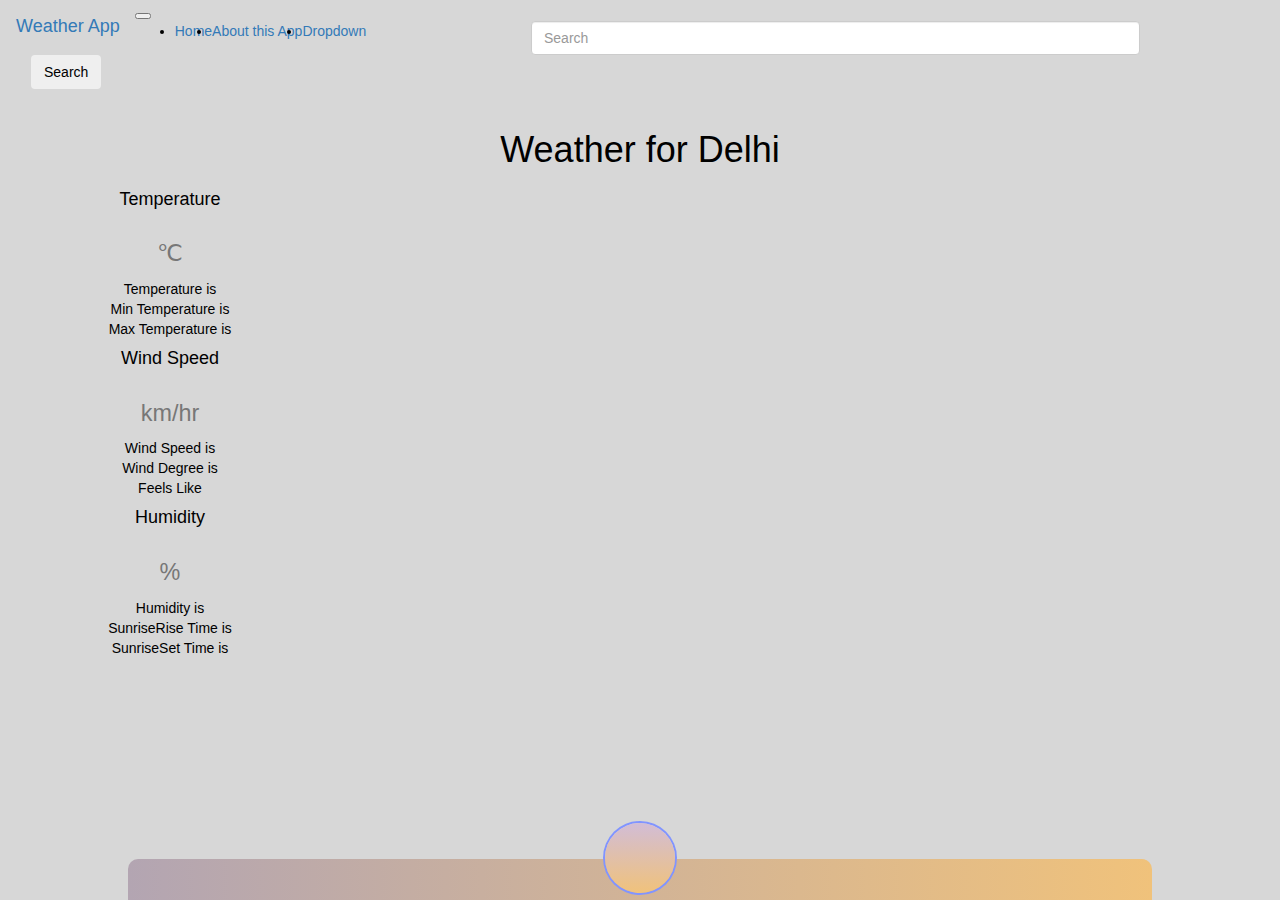
<file: index.html>
<!doctype html>
<html lang="en">
<head>
    <meta charset="utf-8">
    <meta name="viewport" content="width=device-width, initial-scale=1">
    <title>My Weather App</title>
    <link href="https://cdn.jsdelivr.net/npm/bootstrap@5.3.1/dist/css/bootstrap.min.css" rel="stylesheet"
        integrity="sha384-4bw+/aepP/YC94hEpVNVgiZdgIC5+VKNBQNGCHeKRQN+PtmoHDEXuppvnDJzQIu9" crossorigin="anonymous">
        <link href="//maxcdn.bootstrapcdn.com/bootstrap/3.3.0/css/bootstrap.min.css" rel="stylesheet" id="bootstrap-css">
        <script src="//maxcdn.bootstrapcdn.com/bootstrap/3.3.0/js/bootstrap.min.js"></script>
        <script src="//code.jquery.com/jquery-1.11.1.min.js"></script>
      </head>
    <link rel="stylesheet" type="text/css" href="css/master.css">
<body>
    <nav class="navbar navbar-expand-lg bg-body-tertiary">
        <div class="container-fluid">
            <a class="navbar-brand" href="#">Weather App</a>
            <button class="navbar-toggler" type="button" data-bs-toggle="collapse"
                data-bs-target="#navbarSupportedContent" aria-controls="navbarSupportedContent" aria-expanded="false"
                aria-label="Toggle navigation">
                <span class="navbar-toggler-icon"></span>
            </button>
            <div class="collapse navbar-collapse" id="navbarSupportedContent">
                <ul class="navbar-nav me-auto mb-2 mb-lg-0">
                    <li class="nav-item">
                        <a class="nav-link active" aria-current="page" href="index.html">Home</a>
                    </li>
                    <li class="nav-item">
                        <a class="nav-link" href="about_this_app.html">About this App</a>
                    </li>
                    <li class="nav-item dropdown">
                        <a id="dropdownLink" class="nav-link dropdown-toggle" href="#" role="button" data-bs-toggle="dropdown"
                            aria-expanded="false">
                            Dropdown
                        </a>
                        <ul class="dropdown-menu">
                            <li><a id="Mumbai" class="dropdown-item" href="#">Mumbai</a></li>
                            <li><a id="Delhi" class="dropdown-item" href="#">Delhi</a></li>
                            <li><a id="Kolkata" class="dropdown-item" href="#">Kolkata</a></li>
                            <li><a id="Jaunpur" class="dropdown-item" href="#">Jaunpur</a></li>
                            <li><a  id="Varanasi" class="dropdown-item" href="#">Varanasi</a></li>
                            <li><a  id="Bengaluru" class="dropdown-item" href="#">Bengaluru</a></li>
                        </ul>
                    </li>
                    <script>
                        // Function to get the selected value and call getWeather
                        //getWeather(city) 
                    
                        // Add click event listeners to each dropdown item
                        const dropdownItems = document.querySelectorAll('.dropdown-item');
                        dropdownItems.forEach(item => {
                            item.addEventListener('click', function() {
                                const selectedValue = this.id;
                                getWeather(selectedValue);
                            });
                        });
                    </script>
                    <!-- <li class="nav-item">
                        <a class="nav-link disabled" aria-disabled="true">How to use?</a>
                    </li> -->
                </ul>
                <form class="d-flex"  role="search">
                    <input id="city"  style="width: 50%;margin-left: 500px;" class="form-control me-2" type="search" placeholder="Search" aria-label="Search">
                    <button class="btn btn-outline-success" type="submit" id="submit">Search</button>
                </form>
            </div>
        </div>
    </nav>
    <div class="row row-cols-1" style="margin-left: 10PX; margin-right: 10PX;">
        <h1 class="my-4 text-center"> Weather for <span id = "cityName"></span></h1>
        <main>
            <div class="row row-cols-1 row-cols-md-3 mb-3 text-center">
                <div class="col">
                    <div class="card mb-4 rounded-4 shadow-sm" style="width: 350PX;" >
                        <div class="card-header py-3">
                            <h4 class="my-0 fw-normal">Temperature</h4>
                        </div>
                        <div class="card-body">
                            <h1 class="card-title pricing-card-title"><span id="temp1"></span><small
                                    class="text-body-secondary fw-light"><span> &#8451;</span>
                                </small></h1>
                            <ul class="list-unstyled mt-3 mb-4">
                                <li>Temperature is <span id="temp"></span></li>
                                <li>Min Temperature is <span id="min_temp"></span></li>
                                <li>Max Temperature is <span id="max_temp"></span></li>

                            </ul>
                            <!-- <button type="button" class="w-100 btn btn-lg btn-outline-primary">Sign up for free</button> -->
                        </div>
                    </div>
                </div>
                <div class="col">
                    <div class="card mb-4 rounded-3 shadow-sm" style="width: 350PX;">
                        <div class="card-header py-3">
                            <h4 class="my-0 fw-normal">Wind Speed</h4>
                        </div>
                        <div class="card-body">
                            <h1 class="card-title pricing-card-title"><span id="wind_speed1"></span><small
                                    class="text-body-secondary fw-light"> km/hr</small></h1>
                            <ul class="list-unstyled mt-3 mb-4">
                                <li>Wind Speed is <span id="wind_speed"></span></li>
                                <li>Wind Degree is <span id="wind_degrees"></span></li>
                                <!-- <li>Wind Speed is </li> -->
                                <li>Feels Like <span id="feels_like"></span></li>
                            </ul>
                            <!-- <button type="button" class="w-100 btn btn-lg btn-primary">Get started</button> -->
                        </div>
                    </div>
                </div>
                <div class="col">
                    <div class="card mb-4 rounded-3 shadow-sm" style="width: 350PX;">
                        <div class="card-header py-3">
                            <h4 class="my-0 fw-normal">Humidity</h4>
                        </div>
                        <div class="card-body">
                            <h1 class="card-title pricing-card-title"><span id="humidity1"></span><small
                                    class="text-body-secondary fw-light"> %</small></h1>
                            <ul class="list-unstyled mt-3 mb-4">
                               
                                <li>Humidity is <span id="humidity"></span></li>
                                <li>SunriseRise Time is <span id="sunrise"></span></li>
                                <li>SunriseSet Time is <span id="sunset"></span></li>
                                
                               
                                
                                
                            
                            </ul>
                            <!-- <button type="button" class="w-100 btn btn-lg btn-primary">Contact us</button> -->
                        </div>
                    </div>
                </div>
            </div>
                  
                </table>
            </div>
        </main>
    </div>
    <script src="https://cdn.jsdelivr.net/npm/bootstrap@5.3.1/dist/js/bootstrap.bundle.min.js"
        integrity="sha384-HwwvtgBNo3bZJJLYd8oVXjrBZt8cqVSpeBNS5n7C8IVInixGAoxmnlMuBnhbgrkm"
        crossorigin="anonymous"></script>
    <script src="main.js"></script>

    <div class="container">
        <!-- Newsletter -->
          <div class="newsletter bottom"><!-- Can be aligned Top or Bottom -->
            <div class="newsletter-icon"><i class="fa fa-envelope-o"></i></div>
            <p class="newsletter-title">Subscribe to our email newsletter</p>
            <form>
              <input type="email" name="cpemail" placeholder="Enter your email.." required>
              <input type="submit" value="Subscribe">
            </form>
          </div>
          <!-- End Newsletter -->
        </div>
</body>

</html>
</file>
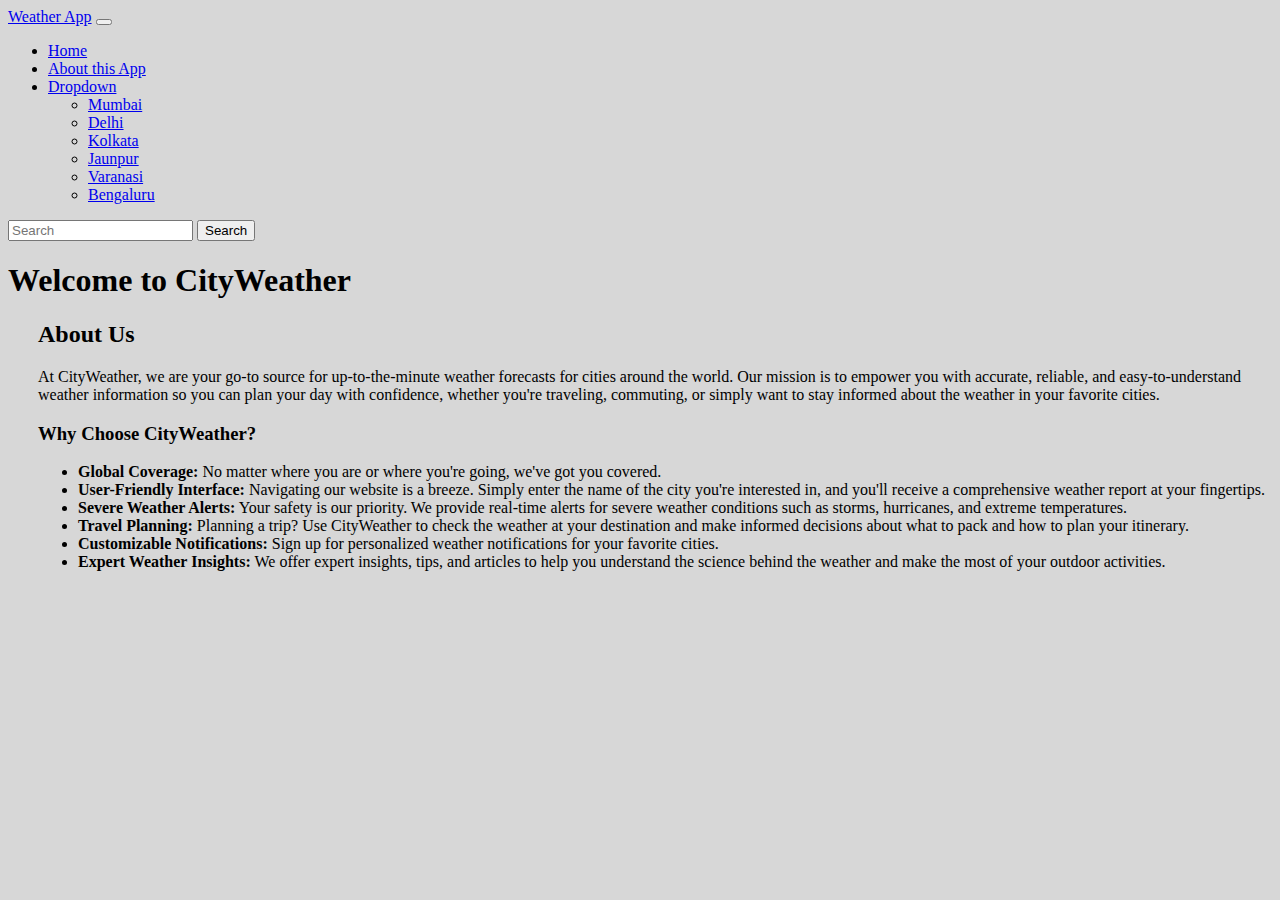
<file: about_this_app.html>
<!DOCTYPE html>
<html lang="en">

<head>
    <meta charset="utf-8">
    <meta name="viewport" content="width=device-width, initial-scale=1">
    <title>About CityWeather</title>
    <link rel="stylesheet" type="text/css" href="master.css">
    <link href="https://cdn.jsdelivr.net/npm/bootstrap@5.3.1/dist/css/bootstrap.min.css" rel="stylesheet"
        integrity="sha384-4bw+/aepP/YC94hEpVNVgiZdgIC5+VKNBQNGCHeKRQN+PtmoHDEXuppvnDJzQIu9" crossorigin="anonymous">
</head>
<body>
    <nav class="navbar navbar-expand-lg bg-body-tertiary">
        <div class="container-fluid">
            <a class="navbar-brand" href="#">Weather App</a>
            <button class="navbar-toggler" type="button" data-bs-toggle="collapse"
                data-bs-target="#navbarSupportedContent" aria-controls="navbarSupportedContent" aria-expanded="false"
                aria-label="Toggle navigation">
                <span class="navbar-toggler-icon"></span>
            </button>
            <div class="collapse navbar-collapse" id="navbarSupportedContent">
                <ul class="navbar-nav me-auto mb-2 mb-lg-0">
                    <li class="nav-item">
                        <a class="nav-link active" aria-current="page" href="index.html">Home</a>
                    </li>
                    <li class="nav-item">
                        <a class="nav-link" href="about_this_app.html">About this App</a>
                    </li>
                    <li class="nav-item dropdown">
                        <a id="dropdownLink" class="nav-link dropdown-toggle" href="#" role="button" data-bs-toggle="dropdown"
                            aria-expanded="false">
                            Dropdown
                        </a>
                        <ul class="dropdown-menu">
                            <li><a id="Mumbai" class="dropdown-item" href="#">Mumbai</a></li>
                            <li><a id="Delhi" class="dropdown-item" href="#">Delhi</a></li>
                            <li><a id="Kolkata" class="dropdown-item" href="#">Kolkata</a></li>
                            <li><a id="Jaunpur" class="dropdown-item" href="#">Jaunpur</a></li>
                            <li><a  id="Varanasi" class="dropdown-item" href="#">Varanasi</a></li>
                            <li><a  id="Bengaluru" class="dropdown-item" href="#">Bengaluru</a></li>
                        </ul>
                    </li>
                    <script>
                        // Function to get the selected value and call getWeather
                        //getWeather(city) 
                    
                        // Add click event listeners to each dropdown item
                        const dropdownItems = document.querySelectorAll('.dropdown-item');
                        dropdownItems.forEach(item => {
                            item.addEventListener('click', function() {
                                const selectedValue = this.id;
                                getWeather(selectedValue);
                            });
                        });
                    </script>
                    <!-- <li class="nav-item">
                        <a class="nav-link disabled" aria-disabled="true">How to use?</a>
                    </li> -->
                </ul>
                <form class="d-flex" role="search">
                    <input id="city" class="form-control me-2" type="search" placeholder="Search" aria-label="Search">
                    <button class="btn btn-outline-success" type="submit" id="submit">Search</button>
                </form>
            </div>
        </div>
    </nav>
    <div class="container-fluid">
    <header>
        <h1 class="my-4 text-center">Welcome to CityWeather</h1>
    </header>
    <section id="about">
        <h2 class="my-4 text-body-secondary" style="margin-left: 30px;">About Us</h2>
        <p style="margin-left: 30px;">
            At CityWeather, we are your go-to source for up-to-the-minute weather forecasts for cities around the world. Our mission is to empower you with accurate, reliable, and easy-to-understand weather information so you can plan your day with confidence, whether you're traveling, commuting, or simply want to stay informed about the weather in your favorite cities.
        </p>
    </section>
    <section id="why-choose">
        <h3 style="margin-left: 30px;">Why Choose CityWeather?</h3>
        <ul style="margin-left: 30px;">
            <li><strong>Global Coverage:</strong> No matter where you are or where you're going, we've got you covered.</li>
            <li><strong>User-Friendly Interface:</strong> Navigating our website is a breeze. Simply enter the name of the city you're interested in, and you'll receive a comprehensive weather report at your fingertips.</li>
            <li><strong>Severe Weather Alerts:</strong> Your safety is our priority. We provide real-time alerts for severe weather conditions such as storms, hurricanes, and extreme temperatures.</li>
            <li><strong>Travel Planning:</strong> Planning a trip? Use CityWeather to check the weather at your destination and make informed decisions about what to pack and how to plan your itinerary.</li>
            <li><strong>Customizable Notifications:</strong> Sign up for personalized weather notifications for your favorite cities.</li>
            <li><strong>Expert Weather Insights:</strong> We offer expert insights, tips, and articles to help you understand the science behind the weather and make the most of your outdoor activities.</li>
        
        </ul>
        
    </section>
    
</div>

</body>

</html>
</file>
<file: css/master.css>
body {
    background-color: #d7d7d7;
    color: black;
    
}

/* Newsletter */

.newsletter {
    position : fixed;
    z-index : 9999;
    right : 0;
    left : 0;
    width : 80%;
    margin : auto;
    padding : 18px;
    transition : all .4s cubic-bezier(.4, 0, .2, 1);
    background: #F0C27B; /* fallback for old browsers */
    background: -webkit-linear-gradient(to left, #F0C27B , #4B1248); /* Chrome 10-25, Safari 5.1-6 */
    background: linear-gradient(to left, #F0C27B , #b3a5b2); /* W3C, IE 10+/ Edge, Firefox 16+, Chrome 26+, Opera 12+, Safari 7+ */
    }
    
    .newsletter.bottom {
    bottom : -210px;
    animation-name : cpnewsletterbottom;
    animation-duration : 1s;
    animation-iteration-count : 1;
    border-radius : 10px 10px 0 0;
    }
    
    @keyframes cpnewsletterbottom {
    0% {
        transform : translateY(100%);
    }
    100% {
        transform : translateY(0%);
    }
    }
    
    .newsletter.bottom:hover {
    bottom : 0;
    }
    
    .newsletter.bottom .newsletter-icon {
    margin : -54px auto 70px;
    }
    
    .newsletter.bottom:hover .newsletter-icon {
    margin-bottom : 0;
    }
    
    .newsletter.top {
    top : -255px;
    animation-name : cpnewslettertop;
    animation-duration : 1s;
    animation-iteration-count : 1;
    border-radius : 0 0 10px 10px;
    }
    
    @keyframes cpnewslettertop {
    0% {
        transform : translateY(-100%);
    }
    100% {
        transform : translateY(0%);
    }
    }
    
    .newsletter.top:hover {
    top : 0;
    }
    
    .newsletter.top form {
    margin-bottom : 150px;
    transition : all .8s cubic-bezier(.4, 0, .2, 1);
    }
    
    .newsletter.top:hover form {
    margin-bottom : 40px;
    }
    
    .newsletter.top .newsletter-icon {
    position : absolute;
    bottom : 0;
    left : 50%;
    margin : 0 0 -40px -30px !important;
    }
    
    .newsletter-icon {
    width : 70px;
    height : 70px;
    text-align: center;
    line-height: 70px;
    cursor : pointer;
    transition : all .8s cubic-bezier(.4, 0, .2, 1);
    animation : cpnewslettericon 2s infinite;
    border-radius : 100%;
    box-shadow : 0 0 0 2px #8194ff;
    background: #F0C27B; /* fallback for old browsers */
    background: -webkit-linear-gradient(to top, #F0C27B , #dccddf); /* Chrome 10-25, Safari 5.1-6 */
    background: linear-gradient(to top, #F0C27B , #d2bdd6); /* W3C, IE 10+/ Edge, Firefox 16+, Chrome 26+, Opera 12+, Safari 7+ */
    color: #FFF;
    font-size: 22px;
    }
    
    @keyframes cpnewslettericon {
    0% {
        box-shadow : 0 0 0 2px #9C27B0;
    }
    50% {
        box-shadow : 0 0 0 1px #9C27B0;
    }
    90% {
        box-shadow : 0 0 0 4px #9C27B0;
    }
    100% {
        box-shadow : 0 0 0 1px #9C27B0;
    }
    }
    
    
    .newsletter-title {
    font-size : 26px;
    margin-top : 10px;
    text-align : center;
    color : #FFF;
    }
    
    .newsletter form {
    margin : 26px auto;
    text-align : center;
    }
    
    @media screen and (min-width: 584px) {
    .newsletter form {
        width : 460px;
    }
    }
    
    .newsletter input {
    display : inline-block;
    }
    
    .newsletter input:focus ,
    .newsletter textarea:focus {
    outline : none;
    box-shadow : none;
    }
    
    .newsletter input[type=email] {
    width : 70%;
    padding : 10px;
    border : none;
    border-radius : 20px 0 0 20px;
    background: rgba(255,255,255,0.2);
    }
    
    .newsletter input[type='submit'] {
    width : 21%;
    padding : 10px;
    cursor : pointer;
    color : #ffffff;
    border : none;
    border-radius :0 20px 20px 0;
    background : #bca0ba;
    }
    
    .newsletter input[type='submit']:hover {
    opacity : .9;
    }
    
    @media screen and (max-width: 625px) {
    .newsletter.bottom .newsletter-icon {
        margin : -42px auto 70px;
    }
    .newsletter.bottom {
        bottom : -175px;
    }
    
    .newsletter.top {
        top : -208px;
    }
    
    .newsletter {
        width : 97%;
        padding : 0 10px;
    }
    .newsletter-title {
        font-size : 18px;
    }
    .newsletter input[type=email] {
        width : 62%;
    }
    .newsletter input[type='submit'] {
        width : 30%;
    }
    }
</file>
<file: master.css>
body {
    background-color: #d7d7d7;
    color: black;
    
}

/* Newsletter */

.newsletter {
    position : fixed;
    z-index : 9999;
    right : 0;
    left : 0;
    width : 80%;
    margin : auto;
    padding : 18px;
    transition : all .4s cubic-bezier(.4, 0, .2, 1);
    background: #F0C27B; /* fallback for old browsers */
    background: -webkit-linear-gradient(to left, #F0C27B , #4B1248); /* Chrome 10-25, Safari 5.1-6 */
    background: linear-gradient(to left, #F0C27B , #b3a5b2); /* W3C, IE 10+/ Edge, Firefox 16+, Chrome 26+, Opera 12+, Safari 7+ */
    }
    
    .newsletter.bottom {
    bottom : -210px;
    animation-name : cpnewsletterbottom;
    animation-duration : 1s;
    animation-iteration-count : 1;
    border-radius : 10px 10px 0 0;
    }
    
    @keyframes cpnewsletterbottom {
    0% {
        transform : translateY(100%);
    }
    100% {
        transform : translateY(0%);
    }
    }
    
    .newsletter.bottom:hover {
    bottom : 0;
    }
    
    .newsletter.bottom .newsletter-icon {
    margin : -54px auto 70px;
    }
    
    .newsletter.bottom:hover .newsletter-icon {
    margin-bottom : 0;
    }
    
    .newsletter.top {
    top : -255px;
    animation-name : cpnewslettertop;
    animation-duration : 1s;
    animation-iteration-count : 1;
    border-radius : 0 0 10px 10px;
    }
    
    @keyframes cpnewslettertop {
    0% {
        transform : translateY(-100%);
    }
    100% {
        transform : translateY(0%);
    }
    }
    
    .newsletter.top:hover {
    top : 0;
    }
    
    .newsletter.top form {
    margin-bottom : 150px;
    transition : all .8s cubic-bezier(.4, 0, .2, 1);
    }
    
    .newsletter.top:hover form {
    margin-bottom : 40px;
    }
    
    .newsletter.top .newsletter-icon {
    position : absolute;
    bottom : 0;
    left : 50%;
    margin : 0 0 -40px -30px !important;
    }
    
    .newsletter-icon {
    width : 70px;
    height : 70px;
    text-align: center;
    line-height: 70px;
    cursor : pointer;
    transition : all .8s cubic-bezier(.4, 0, .2, 1);
    animation : cpnewslettericon 2s infinite;
    border-radius : 100%;
    box-shadow : 0 0 0 2px #8194ff;
    background: #F0C27B; /* fallback for old browsers */
    background: -webkit-linear-gradient(to top, #F0C27B , #dccddf); /* Chrome 10-25, Safari 5.1-6 */
    background: linear-gradient(to top, #F0C27B , #d2bdd6); /* W3C, IE 10+/ Edge, Firefox 16+, Chrome 26+, Opera 12+, Safari 7+ */
    color: #FFF;
    font-size: 22px;
    }
    
    @keyframes cpnewslettericon {
    0% {
        box-shadow : 0 0 0 2px #9C27B0;
    }
    50% {
        box-shadow : 0 0 0 1px #9C27B0;
    }
    90% {
        box-shadow : 0 0 0 4px #9C27B0;
    }
    100% {
        box-shadow : 0 0 0 1px #9C27B0;
    }
    }
    
    
    .newsletter-title {
    font-size : 26px;
    margin-top : 10px;
    text-align : center;
    color : #FFF;
    }
    
    .newsletter form {
    margin : 26px auto;
    text-align : center;
    }
    
    @media screen and (min-width: 584px) {
    .newsletter form {
        width : 460px;
    }
    }
    
    .newsletter input {
    display : inline-block;
    }
    
    .newsletter input:focus ,
    .newsletter textarea:focus {
    outline : none;
    box-shadow : none;
    }
    
    .newsletter input[type=email] {
    width : 70%;
    padding : 10px;
    border : none;
    border-radius : 20px 0 0 20px;
    background: rgba(255,255,255,0.2);
    }
    
    .newsletter input[type='submit'] {
    width : 21%;
    padding : 10px;
    cursor : pointer;
    color : #ffffff;
    border : none;
    border-radius :0 20px 20px 0;
    background : #bca0ba;
    }
    
    .newsletter input[type='submit']:hover {
    opacity : .9;
    }
    
    @media screen and (max-width: 625px) {
    .newsletter.bottom .newsletter-icon {
        margin : -42px auto 70px;
    }
    .newsletter.bottom {
        bottom : -175px;
    }
    
    .newsletter.top {
        top : -208px;
    }
    
    .newsletter {
        width : 97%;
        padding : 0 10px;
    }
    .newsletter-title {
        font-size : 18px;
    }
    .newsletter input[type=email] {
        width : 62%;
    }
    .newsletter input[type='submit'] {
        width : 30%;
    }
    }
</file>
